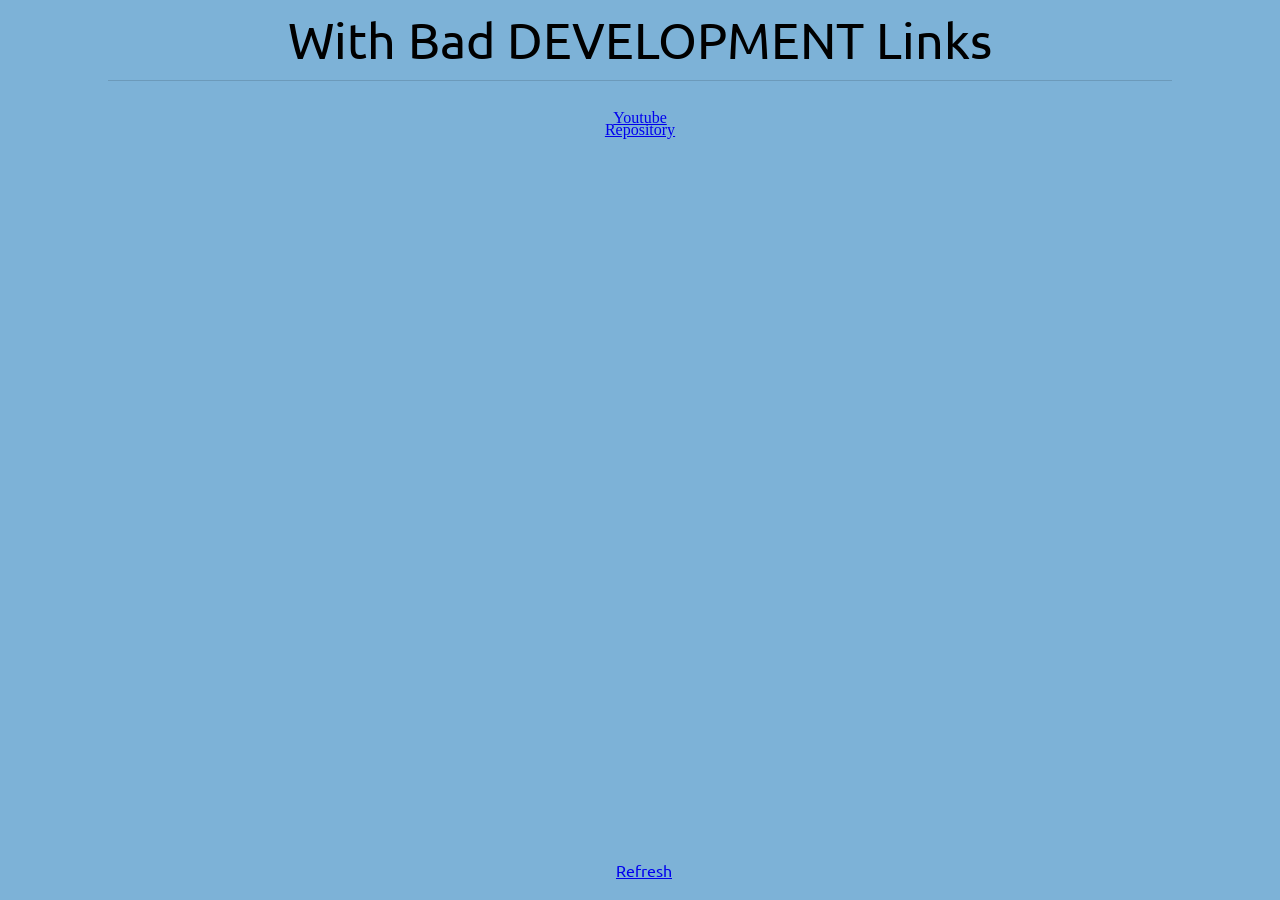
<file: index.html>
<!DOCTYPE html>
<head>
	<title>With Bad DEVELOPMENT</title>
	<meta name="description" content="We Are Testing"/>
	<link rel="stylesheet" type="text/css" href="https://fonts.googleapis.com/css?family=Ubuntu:regular,bold&subset=Latin">
	<link rel="stylesheet" type="text/css" href="./style.css">
</head>

<body>
	<div class="title" align="center">
	With Bad DEVELOPMENT Links
	</div>
	<div align="center" style="position: relative; top: 30px">
		<a target="_blank" href="https://github.com/MonkeyKing1787/WBD-LINKS/">Repository</a>
		</button>
	</div>
	<div align="center" style="position: relative; middle: 30px">
		<a target="_blank" href="https://www.youtube.com/@With-Bad-STUDIOS">Youtube</a>
		</button>
	</div>
	<div class="footer-container">
		<div class="footer" align="center">
			<a target="_blank" href="https://github.com/MonkeyKing1787/wbs_oldprodigy.github.io">Refresh</a>
		</div>
	</div>
</html>
</file>
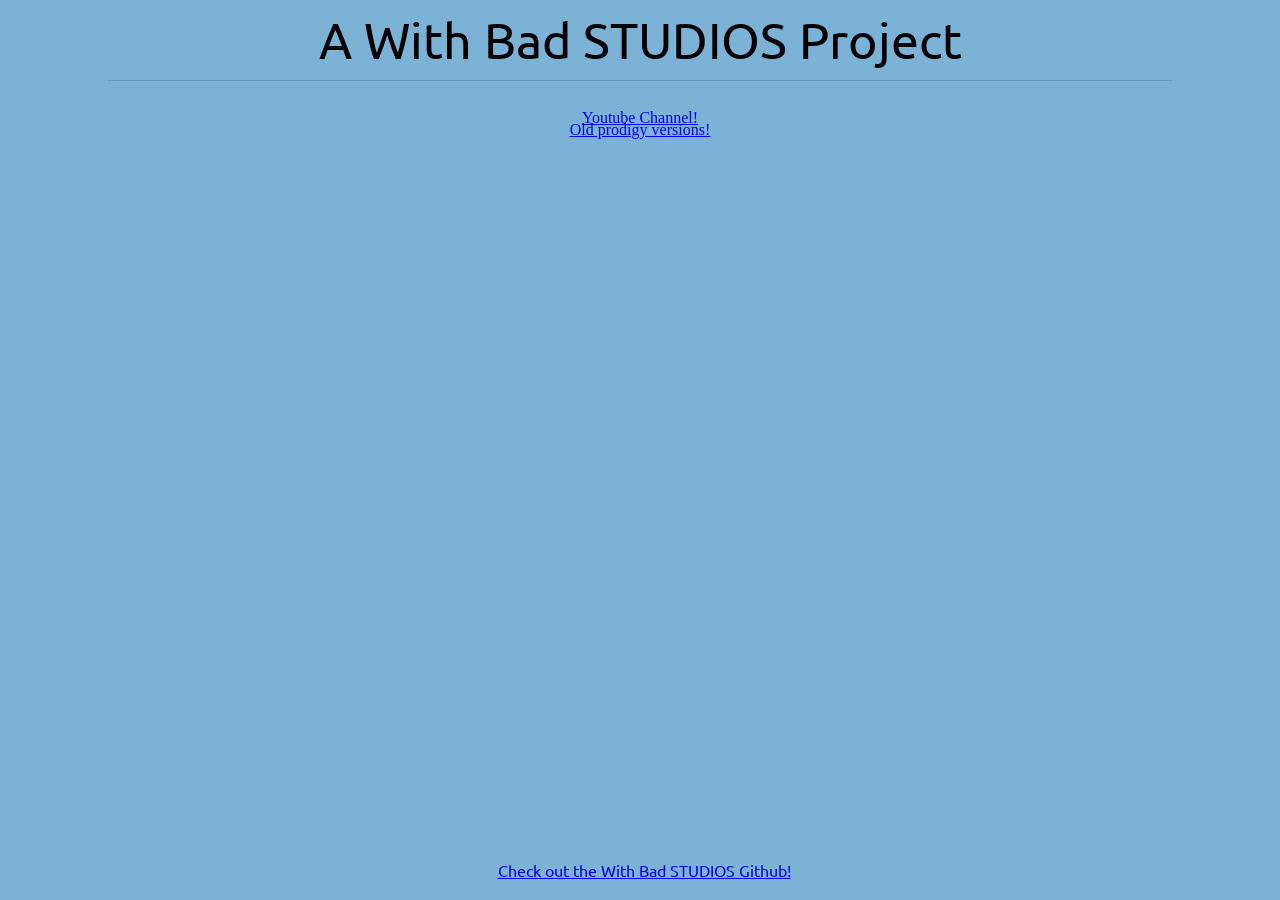
<file: Index.html>
<!DOCTYPE html>
<head>
	<title>WBS Projects</title>
	<meta name="description" content="Lets run some tests!"/>
	<link rel="stylesheet" type="text/css" href="https://fonts.googleapis.com/css?family=Ubuntu:regular,bold&subset=Latin">
	<link rel="stylesheet" type="text/css" href="./style.css">
</head>

<body>
	<div class="title" align="center">
	A With Bad STUDIOS Project
	</div>
	<div align="center" style="position: relative; top: 30px">
		<a target="_blank" href="https://github.com/MonkeyKing1787/wbs_oldprodigy.github.io">Old prodigy versions!</a>
		</button>
	</div>
	<div align="center" style="position: relative; middle: 30px">
		<a target="_blank" href="https://www.youtube.com/@With-Bad-STUDIOS">Youtube Channel!</a>
		</button>
	</div>
	<div class="footer-container">
		<div class="footer" align="center">
			<a target="_blank" href="https://github.com/MonkeyKing1787/wbs_oldprodigy.github.io">Check out the With Bad STUDIOS Github!</a>
		</div>
	</div>
</html>
</file>
<file: style.css>
body {
	background-color: #7db2d7;
}

.title {
	font-family: Ubuntu, sans-serif;
	font-size: 50px;
	border-bottom: 1px solid;
	border-color: #0002;
	height: 70px;
	margin: 10px 100px;
}

.description {
	font-family: Ubuntu, sans-serif;
	font-size: 20px;
}

.button {
	background: linear-gradient(#15d798, #12946a);
	border: 1px solid #189a6f;
	border-radius: 7px;
	box-shadow: 0 4px #006e4b;
	width: 210px;
	height: 60px;
	color: #ffffff;
	display: inline-block;
	font: normal normal 26px/60px "Ubuntu", sans-serif;
	text-align: center;
	cursor: pointer;
}

.button:hover {
	background: linear-gradient(#25dfa3, #18ae7d);
	border: 1px solid #1ca577;
	box-shadow: 0 4px #018a5d;
}

.button:active {
	transform: translate(0px, 4px);
	box-shadow: none;
}

.footer-container {
	position: absolute;
	bottom: 20px;
	width: -webkit-fill-available;
	width: -moz-fill-available;
	width: fill-available;
}

.footer {
	font-family: Ubuntu, sans-serif;
	position: relative;
}
</file>
